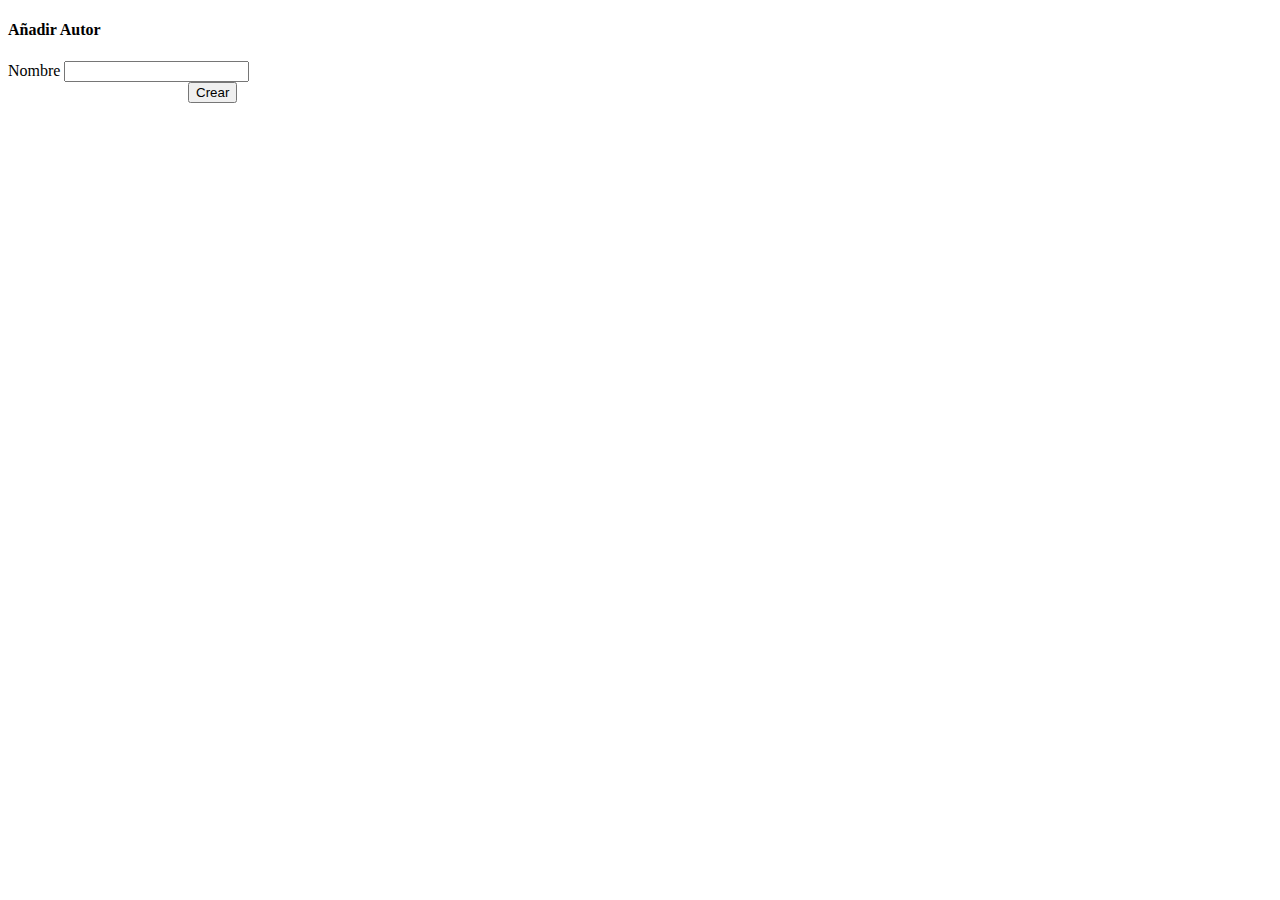
<file: src/main/resources/templates/crearAutor.html>
<!DOCTYPE html>
<html xmlns:th="http://www.thymeleaf.org">

<head>
  <meta charset="utf-8">
  <link rel="stylesheet" href="https://cdn.jsdelivr.net/npm/bootstrap@4.5.3/dist/css/bootstrap.min.css"
    integrity="sha384-TX8t27EcRE3e/ihU7zmQxVncDAy5uIKz4rEkgIXeMed4M0jlfIDPvg6uqKI2xXr2" crossorigin="anonymous">
  <title>Lista de Autores</title>
  <style>
    button{
      margin-left: 180px;
    }
  </style>
</head>

<body>
  <h4>Añadir Autor</h4>
  <form th:action="@{/Autor/crearAutor}" method="POST">
    <label for="">Nombre</label>
  	<input th:type="text" name="nombre"><br>
  	<button th:type="submit" class="btn btn-primary"> Crear </button>
  </form>

  <script src="https://code.jquery.com/jquery-3.5.1.slim.min.js"
    integrity="sha384-DfXdz2htPH0lsSSs5nCTpuj/zy4C+OGpamoFVy38MVBnE+IbbVYUew+OrCXaRkfj"
    crossorigin="anonymous"></script>
  <script src="https://cdn.jsdelivr.net/npm/bootstrap@4.5.3/dist/js/bootstrap.bundle.min.js"
    integrity="sha384-ho+j7jyWK8fNQe+A12Hb8AhRq26LrZ/JpcUGGOn+Y7RsweNrtN/tE3MoK7ZeZDyx"
    crossorigin="anonymous"></script>
</body>

</html>
</file>
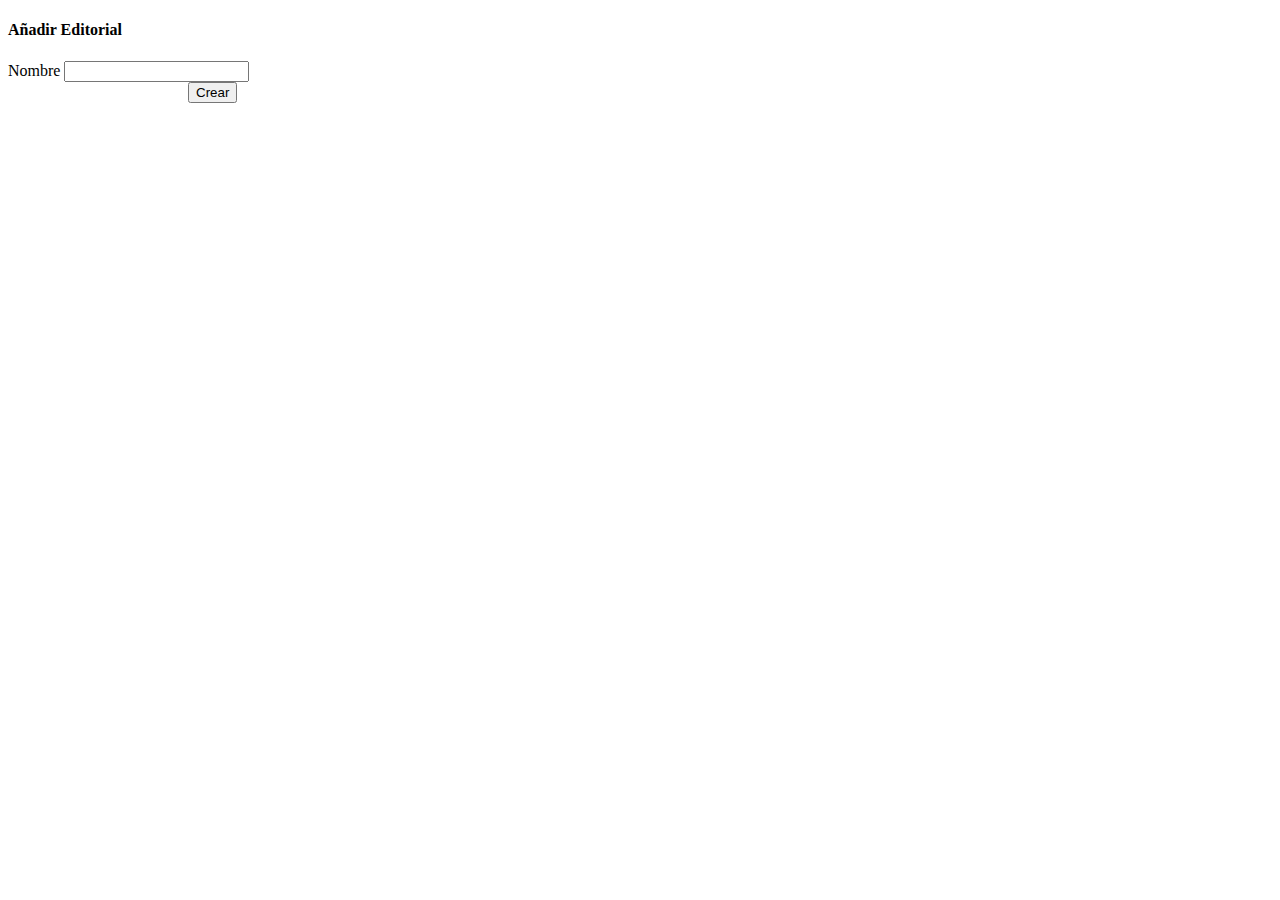
<file: src/main/resources/templates/crearEditorial.html>
<!DOCTYPE html>
<html xmlns:th="http://www.thymeleaf.org">

<head>
  <meta charset="utf-8">
  <link rel="stylesheet" href="https://cdn.jsdelivr.net/npm/bootstrap@4.5.3/dist/css/bootstrap.min.css"
    integrity="sha384-TX8t27EcRE3e/ihU7zmQxVncDAy5uIKz4rEkgIXeMed4M0jlfIDPvg6uqKI2xXr2" crossorigin="anonymous">
  <title>Lista de Editoriales</title>
  <style>
  button{
	margin-left: 180px;
}
  </style>
</head>

<body>
  <h4>Añadir Editorial</h4>
  <form th:action="@{/Editorial/crearEditorial}" method="POST">
  	<label> Nombre </label>
  	<input th:type="text" name="nombre"><br>
  	<button th:type="submit" class="btn btn-primary"> Crear </button>
  </form>

  <script src="https://code.jquery.com/jquery-3.5.1.slim.min.js"
    integrity="sha384-DfXdz2htPH0lsSSs5nCTpuj/zy4C+OGpamoFVy38MVBnE+IbbVYUew+OrCXaRkfj"
    crossorigin="anonymous"></script>
  <script src="https://cdn.jsdelivr.net/npm/bootstrap@4.5.3/dist/js/bootstrap.bundle.min.js"
    integrity="sha384-ho+j7jyWK8fNQe+A12Hb8AhRq26LrZ/JpcUGGOn+Y7RsweNrtN/tE3MoK7ZeZDyx"
    crossorigin="anonymous"></script>
</body>

</html>
</file>
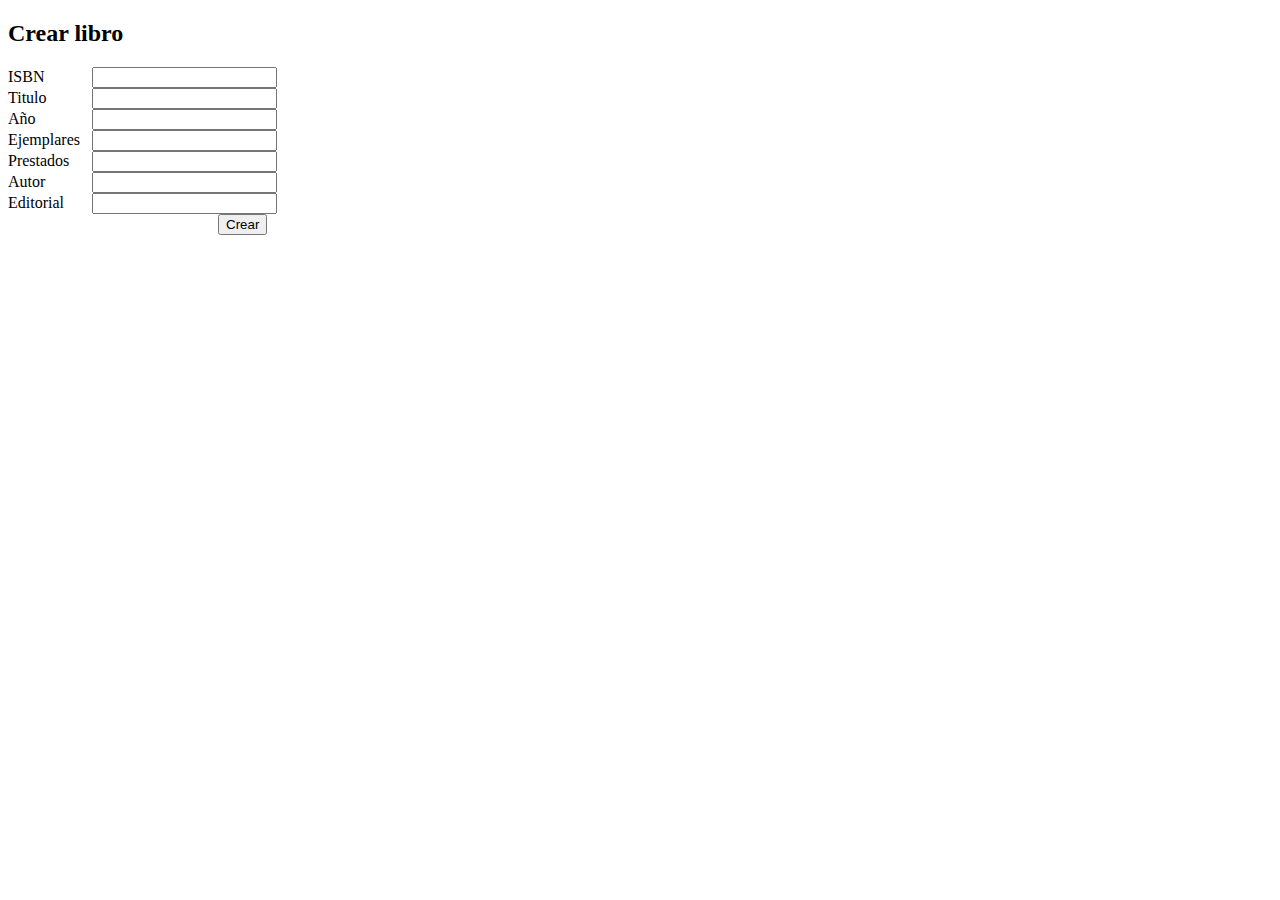
<file: src/main/resources/templates/crearLibro.html>
<!DOCTYPE html>
<html xmlns:th="http://www.thymeleaf.org">

<head>
    <meta charset="UTF-8">
    <link rel="stylesheet" href="https://cdn.jsdelivr.net/npm/bootstrap@4.5.3/dist/css/bootstrap.min.css"
    integrity="sha384-TX8t27EcRE3e/ihU7zmQxVncDAy5uIKz4rEkgIXeMed4M0jlfIDPvg6uqKI2xXr2" crossorigin="anonymous">
    <title>Document</title>
    <style type="text/css">
    label{
        display:inline-block;
        width: 80px;
    }
    button{
	margin-left:210px;
}
    </style>
</head>
<body>
    
    <div class="container">
        <h2>Crear libro</h2>
        <form th:action="@{/Libro/crearLibro}" method="POST">
        <label >ISBN</label>
        <input th:type="number" name="isbn"><br>
        <label >Titulo</label>
        <input th:type="text" name="titulo"><br>
        <label for="">Año</label>
        <input th:type="number" name="anio"><br>
        <label for="">Ejemplares</label>
        <input th:type="number" name="ejemplares"><br>
        <label for="">Prestados</label>
        <input th:type="number" name="ejemplaresprestados"><br>
        <label for="">Autor</label>
        <input th:type="text" name="autor"><br>
        <label for="">Editorial</label>
        <input th:type="text" name="editorial"><br>
        <button type="submit" class="btn btn-primary">Crear</button>
        </form>
    </div>

    <script src="https://code.jquery.com/jquery-3.5.1.slim.min.js"
    integrity="sha384-DfXdz2htPH0lsSSs5nCTpuj/zy4C+OGpamoFVy38MVBnE+IbbVYUew+OrCXaRkfj"
    crossorigin="anonymous"></script>
    <script src="https://cdn.jsdelivr.net/npm/bootstrap@4.5.3/dist/js/bootstrap.bundle.min.js"
    integrity="sha384-ho+j7jyWK8fNQe+A12Hb8AhRq26LrZ/JpcUGGOn+Y7RsweNrtN/tE3MoK7ZeZDyx"
    crossorigin="anonymous"></script>
</body>
</html>
</file>
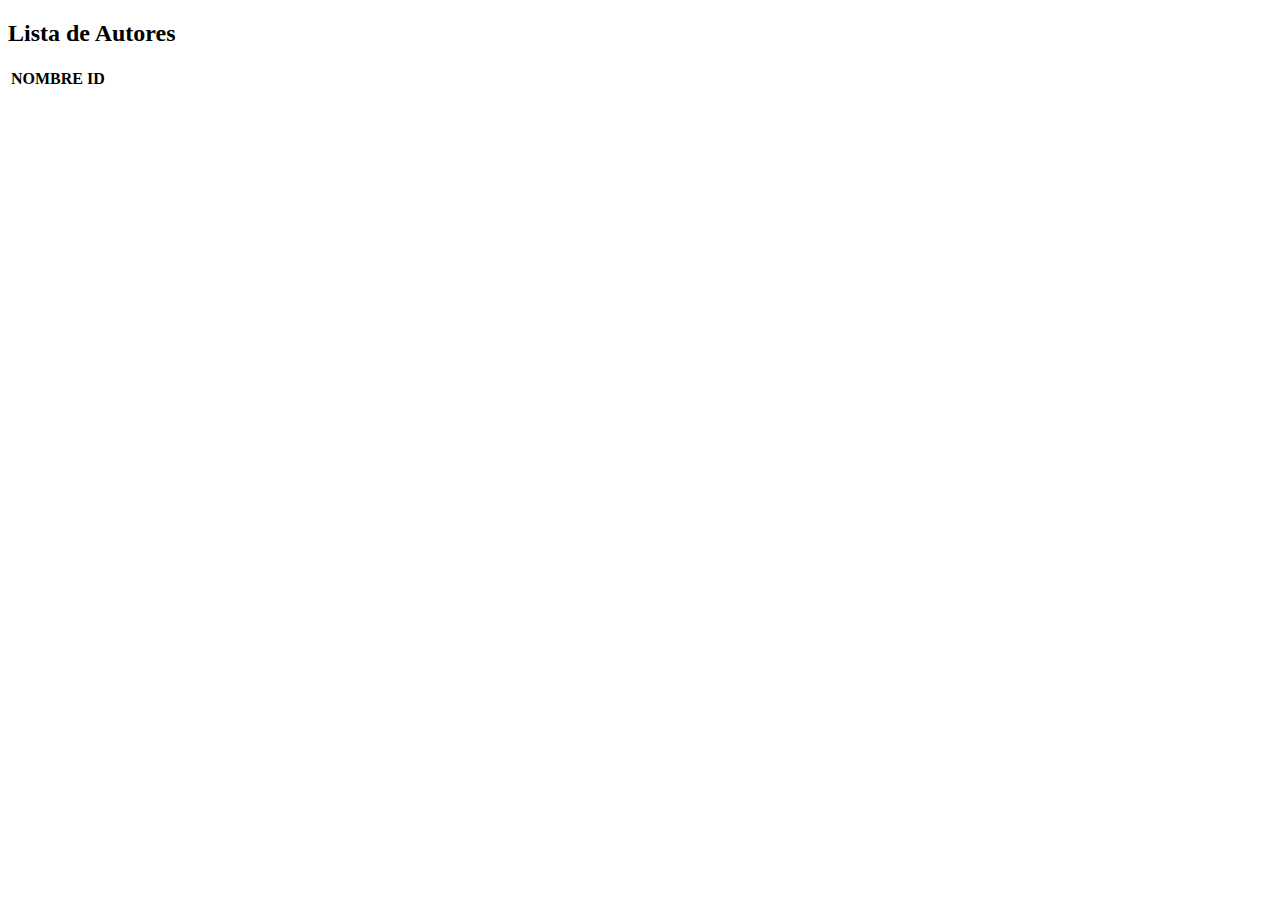
<file: src/main/resources/templates/mostrarAutores.html>
<!DOCTYPE html>

<html xmlns:th="http://www.thymeleaf.org">

<head>
  <meta charset="utf-8">
  <link rel="stylesheet" href="https://cdn.jsdelivr.net/npm/bootstrap@4.5.3/dist/css/bootstrap.min.css"
    integrity="sha384-TX8t27EcRE3e/ihU7zmQxVncDAy5uIKz4rEkgIXeMed4M0jlfIDPvg6uqKI2xXr2" crossorigin="anonymous">
  <title>Lista de Autores</title>
</head>

<body>
  <h2>Lista de Autores</h2>
  <table class="table">
    <thead>
      <tr>
        <th scope="col">NOMBRE</th>
        <th scope="col">ID</th>
      </tr>
    </thead>
    <tbody th:each="autor: ${autores} ">
      <tr th:if="${autor.alta == true}">
        <td th:text="${autor.nombre}"></td>
        <td th:text="${autor.id}"></td>
      </tr>
    </tbody>
  </table>

  <script src="https://code.jquery.com/jquery-3.5.1.slim.min.js"
    integrity="sha384-DfXdz2htPH0lsSSs5nCTpuj/zy4C+OGpamoFVy38MVBnE+IbbVYUew+OrCXaRkfj"
    crossorigin="anonymous"></script>
  <script src="https://cdn.jsdelivr.net/npm/bootstrap@4.5.3/dist/js/bootstrap.bundle.min.js"
    integrity="sha384-ho+j7jyWK8fNQe+A12Hb8AhRq26LrZ/JpcUGGOn+Y7RsweNrtN/tE3MoK7ZeZDyx"
    crossorigin="anonymous"></script>
</body>

</html>
</file>
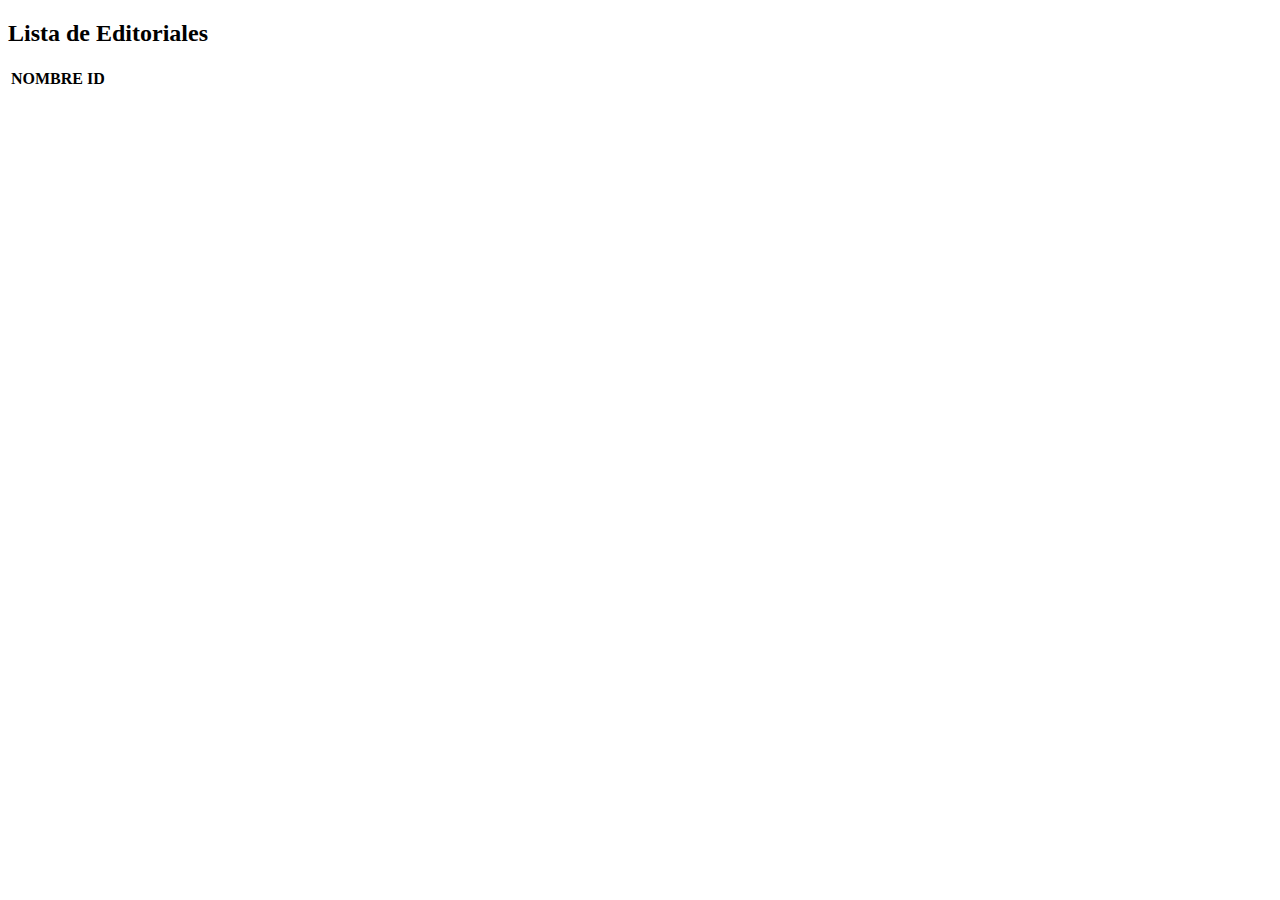
<file: src/main/resources/templates/mostrarEditoriales.html>
<!DOCTYPE html>

<html xmlns:th="http://www.thymeleaf.org">

<head>
  <meta charset="utf-8">
  <link rel="stylesheet" href="https://cdn.jsdelivr.net/npm/bootstrap@4.5.3/dist/css/bootstrap.min.css"
    integrity="sha384-TX8t27EcRE3e/ihU7zmQxVncDAy5uIKz4rEkgIXeMed4M0jlfIDPvg6uqKI2xXr2" crossorigin="anonymous">
  <title>Lista de Editoriales</title>
</head>

<body>
  <h2>Lista de Editoriales</h2>
  <table class="table">
    <thead>
      <tr>
        <th scope="col">NOMBRE</th>
        <th scope="col">ID</th>
      </tr>
    </thead>
    <tbody th:each="editorial: ${editoriales} ">
      <tr th:if="${editorial.alta == true}">
        <td th:text="${editorial.nombre}"></td>
        <td th:text="${editorial.id}"></td>
      </tr>
    </tbody>
  </table>

  <script src="https://code.jquery.com/jquery-3.5.1.slim.min.js"
    integrity="sha384-DfXdz2htPH0lsSSs5nCTpuj/zy4C+OGpamoFVy38MVBnE+IbbVYUew+OrCXaRkfj"
    crossorigin="anonymous"></script>
  <script src="https://cdn.jsdelivr.net/npm/bootstrap@4.5.3/dist/js/bootstrap.bundle.min.js"
    integrity="sha384-ho+j7jyWK8fNQe+A12Hb8AhRq26LrZ/JpcUGGOn+Y7RsweNrtN/tE3MoK7ZeZDyx"
    crossorigin="anonymous"></script>
</body>

</html>
</file>
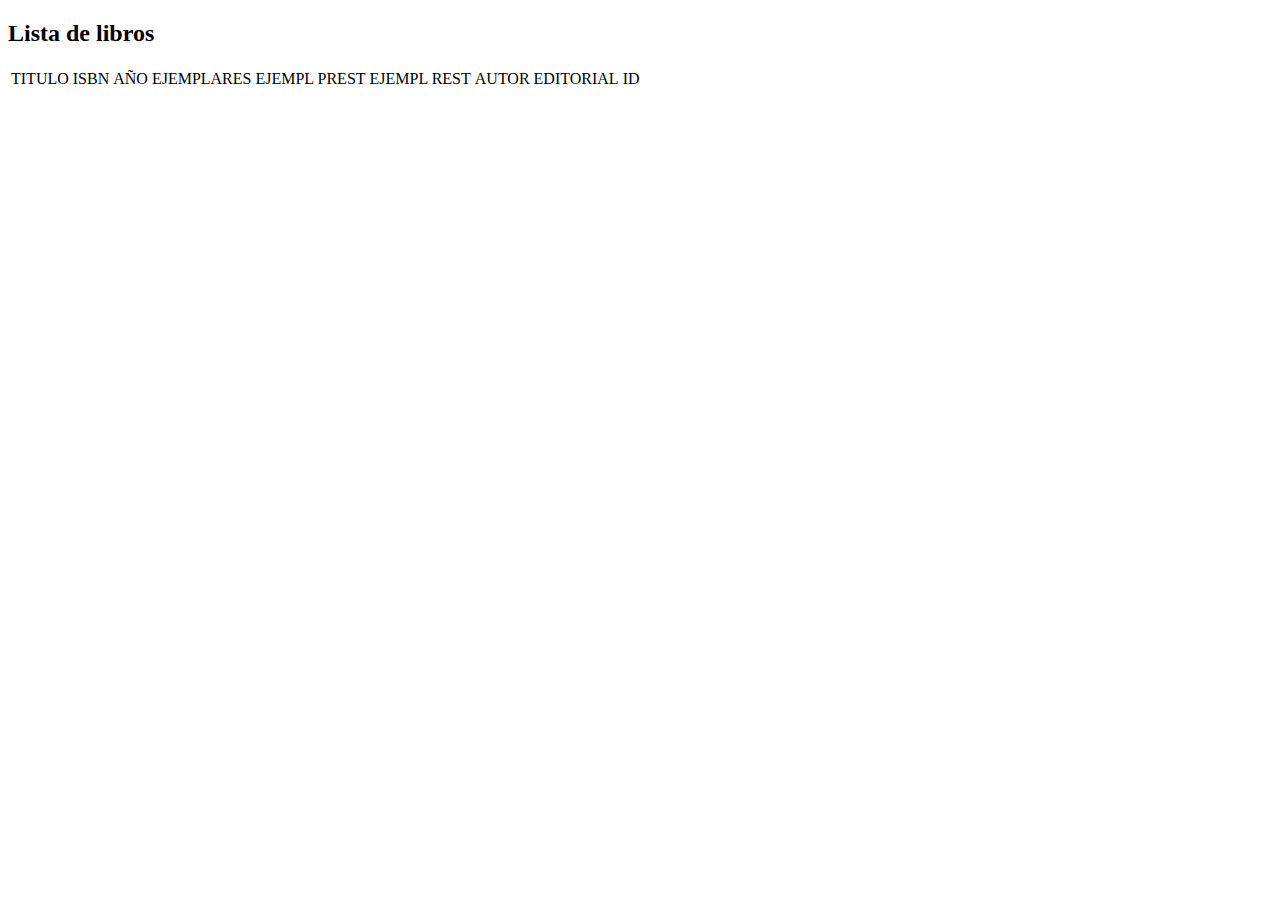
<file: src/main/resources/templates/mostrarLibros.html>
<!DOCTYPE html>
<html xmlns:th="http://www.thymeleaf.org">
<head>
    <meta charset="UTF-8">
    <meta name="viewport" content="width=device-width, initial-scale=1.0">
    <link rel="stylesheet" href="https://cdn.jsdelivr.net/npm/bootstrap@4.5.3/dist/css/bootstrap.min.css"
    integrity="sha384-TX8t27EcRE3e/ihU7zmQxVncDAy5uIKz4rEkgIXeMed4M0jlfIDPvg6uqKI2xXr2" crossorigin="anonymous">
    <title>Lista de libros</title>
</head>
<body>
    <h2>Lista de libros</h2>
    <table class="table table-striped table-hover table-borderless ">
        <thead>
            <tr>
                <td>TITULO</td>
                <td>ISBN</td>
                <td>AÑO</td>
                <td>EJEMPLARES</td>
                <td>EJEMPL PREST</td>
                <td>EJEMPL REST</td>
                <td>AUTOR</td>
                <td>EDITORIAL</td>
                <td>ID</td>
            </tr>
        </thead>
        <tbody th:each="libro: ${libros}">
            <tr th:if="${libro.alta == true}">
                <td th:text="${libro.titulo}"></td>
                <td th:utext="${libro.isbn}"></td>
                <td th:utext="${libro.anio}"></td>
                <td th:utext="${libro.ejemplares}"></td>
                <td th:utext="${libro.ejemplaresPrestados}"></td>
                <td th:utext="${libro.ejemplaresRestantes}"></td>
                <td th:text="${libro.autor.nombre}"></td>
                <td th:text="${libro.editorial.nombre}"></td> 
                <td th:text="${libro.id}"></td>
            </tr>
        </tbody>
    </table>

    <script src="https://code.jquery.com/jquery-3.5.1.slim.min.js"
    integrity="sha384-DfXdz2htPH0lsSSs5nCTpuj/zy4C+OGpamoFVy38MVBnE+IbbVYUew+OrCXaRkfj"
    crossorigin="anonymous"></script>
  <script src="https://cdn.jsdelivr.net/npm/bootstrap@4.5.3/dist/js/bootstrap.bundle.min.js"
    integrity="sha384-ho+j7jyWK8fNQe+A12Hb8AhRq26LrZ/JpcUGGOn+Y7RsweNrtN/tE3MoK7ZeZDyx"
    crossorigin="anonymous"></script>
</body>
</html>
</file>
